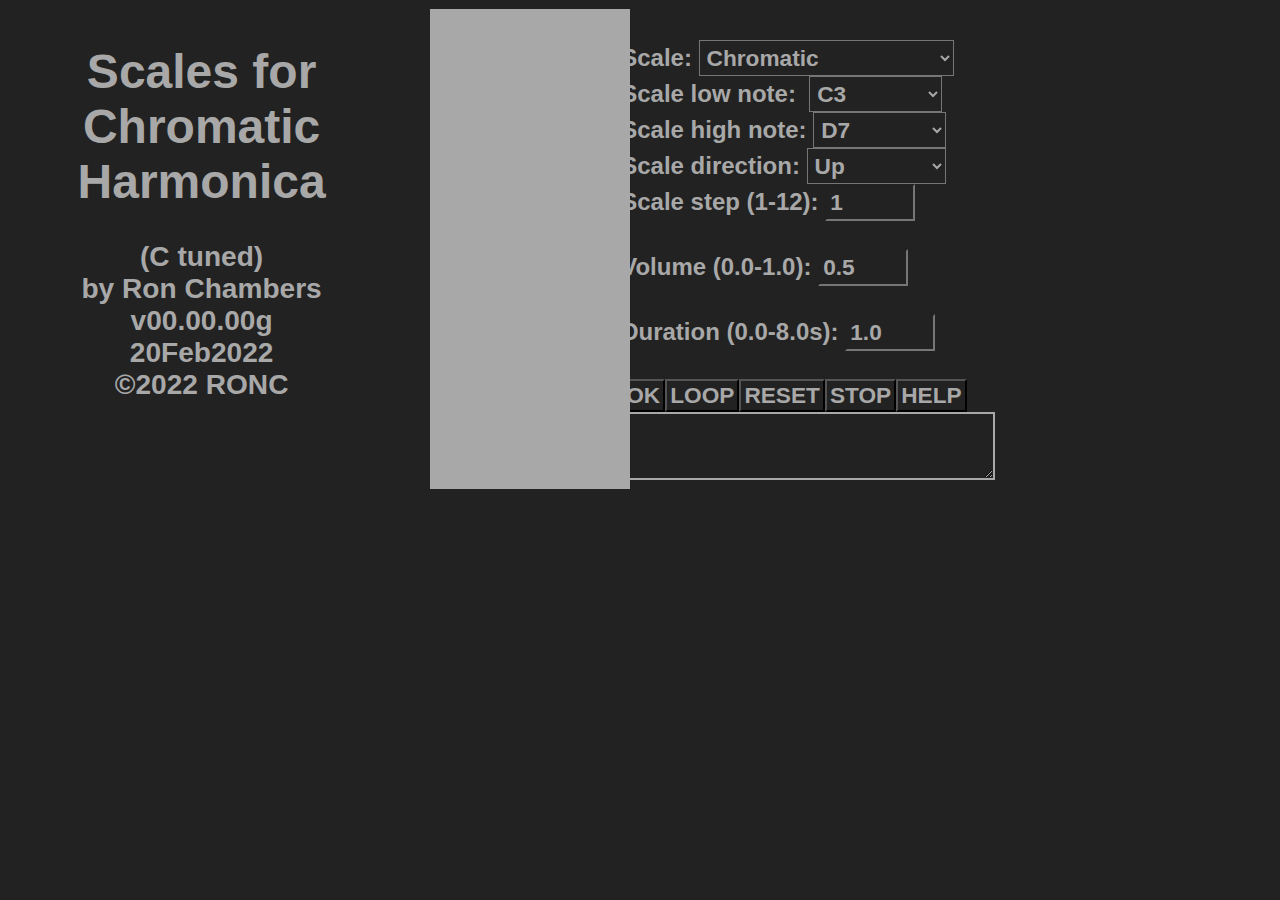
<file: index.html>
<!DOCTYPE html>
<html lang="en" charset="utf-8">

<head>
    <title>Scales for Chromatic Harmonica</title>

    <link rel="stylesheet" href="shared.css">
    <style>
        button {
            align-content: center;
            border: none;
            background-color: #111111;
            color: #a8a8a8;
            padding: 10px 20px;
            font-size: 18pt;
            font-weight: bold;
            cursor: pointer;
            display: inline-block;
        }

        .heighttext {
            display: inline-block;
            padding: 3px 3px;
            line-height: 100%;
            font-size: 17pt;
            font-weight: bold;
            background-color: #222222;
            color: #a8a8a8;
        }

        audio {
            width: 140px;
            height: 80px;
        }

        #panels {
            content: "";
            display: table;
            clear: both;
        }

        div {
            float: left;
            height: 500px;
            padding: 1px;
        }

        #column1 {
            background-color: #222222;
            width: 30%;
            padding: 4px;
        }

        #column2 {
            width: 220px;
        }

        #column3 {
            background-color: #222222;
            width: 35%;
            padding: 4px;
        }

        option {
            line-height: 80%;
            font-size: 15pt;
            font-weight: bold;
        }

        input[type='number'] {
            width: 80px;
        }

        .frameImage {
            opacity: 0;
            -webkit-filter: grayscale(100%);
            filter: grayscale(100%);
            position: absolute;
            left: 430px;
            top: 10;
            width: 200px;
            /*250px;*/
            height: 480px;
            /*600px;*/
            z-index: -1;
        }
    </style>

    <script>
        var imageOn = true;
        var audioOn = true;// false; //true;
        var aborter = false;
        var loopOn = false;
        var pauseOn = false;
        var userError = 0;
        var errText = "User error:";

        var indx = Array(250).fill(-1);
    </script>

    <script src="shared.js" type="text/javascript"></script>
    <script src="scales.js"></script>
</head>

<body>
    <main id="panels">
        <div id="column1">
            <script>
                var config = "";
                config = config + '<h1 class="centerText">'
                    + document.title
                    + "</h1>"
                    + header;
                // console.log(config);
                document.getElementById('column1').innerHTML = config;
            </script>
        </div>

        <div id="column2">
            <script>
                // Build preloaded table of images and audio files 
                var config = "";
                if (imageOn == true) {
                    config = config
                        + '<img class="frameImage"'
                        + ' id="f'
                        + 0 + '"'
                        + ' src = "frames/images/image'
                        + 0
                        + '.png" alt = "frameImage'
                        + 0 + '"'
                        + ' style = "z-index:'
                        + 0
                        + '; opacity: 1;">'
                        + '<audio class="frameAudio" '
                        + ' id="a'
                        + 0 + '"'
                        + ' src = "frames/audio/audio'
                        + 0
                        + '.mp3" preload volume = "0.0"></audio>';
                }

                for (var j = 1; j <= numNotesMax; j++) {
                    if (imageOn == true) {
                        config = config
                            + '<img class="frameImage"'
                            + ' id="f'
                            + j + '"'
                            + ' src = "frames/images/image'
                            + j
                            + '.png" alt = "frameImage'
                            + j + '"'
                            + ' style = "z-index:'
                            + j
                            + '; opacity: 0;">';
                    }

                    if (audioOn == true) {
                        config = config + '<audio class="frameAudio" '
                            + ' id="a'
                            + j + '"'
                            + ' src = "frames/audio/audio'
                            + j
                            + '.mp3" preload volume = "0.0"></audio>'
                    }
                };
                config = config + '</br>';

                // console.log(config);
                document.getElementById("column2").innerHTML = config;
            </script>
        </div>

        <div id="column3">
            <script src="setup.js"></script>
        </div>

        <script>
            function waiter(imageFrame, audioFrame, x, delayTime) {
                return new Promise(resolve => {
                    setTimeout(() => {
                        if (imageOn == true) {
                            document.getElementById(imageFrame).style.opacity = 0;
                            //     console.log(x + " " + imageFrame + " set2f ", document.getElementById(imageFrame).style.opacity + '  ' + x + '  ' + delayTime);
                        }

                        if (audioOn == true) {
                            document.getElementById(audioFrame).volume = 0.0;
                            document.getElementById(audioFrame).pause();
                            //     console.log(x + " " + audioFrame + " set2a ", document.getElementById(audioFrame).volume + '  ' + delayTime);
                        }

                        resolve(x);
                    }, delayTime)
                })
            };

            function findMatch(a, b, c, bsIn, beIn, bi) {
                var la = a.length;
                var lb = b.length;
                var lc = c.length;
                var bs, be;
                var num = 0;

                bs = 1;
                be = lb;
                for (var j = 1; j < lc; j++) {
                    if (c[j].includes(bsIn)) {
                        bs = j;
                    }
                    if (c[j].includes(beIn)) {
                        be = j;
                    }
                }
                console.log("inside find " + la + " " + lb + " " + lc + " " + bsIn + " " + bs + " " + beIn + " " + be + " " + bi);
                for (var i = 1; i <= lb; i++) {
                    for (var j = bs; j <= be; j += bi) {
                        if (c[j].includes(b[i])) {
                            a[i] = j;
                            if (i > num) num = i;
                        }
                        // console.log("find " + c[j] + " " + j + " " + b[i] + " " + i + " " + a[i] + " " + num);
                    }
                }
                return num;
            };

            function looper() {
                loopOn = true;
                syncer();
            }

            async function syncer() {
                userError = 0;
                var frameDelay = 1000;
                var imageFrame;
                var audioFrame;
                var imageOpacity = 1;
                var audioVolume = volumeIn.value;

                var scaleIn = scales.value;
                var scaleIndex = scales.selectedIndex;
                var scaleLoIn = scaleLo.value;
                var scaleLoIndex = parseInt(scaleLo.selectedIndex);
                var scaleHiIn = scaleHi.value;
                var scaleHiIndex = numNotesMax - parseInt(scaleHi.selectedIndex) + 1;
                if (scaleLoIndex > scaleHiIndex) {
                    userError = userError + 10;
                    errText = errText + " Scale Low > Scale High";
                }
                console.log("Error " + userError + " " + scaleLoIndex + " " + scaleHiIndex);
                var dirIndex = direction.selectedIndex;
                var stepVal = parseInt(stepIn.value);

                var delayTime = frameDelay * durationIn.value;

                if (userError > 0) {
                    // console.log(userError);
                    document.getElementById("errorPanel").style.borderColor = "#ff0000";
                    document.getElementById("errorPanel").style.color = "#ff0000";
                    document.getElementById("errorPanel").innerHTML = errText;
                    // console.log(document.getElementById("errorPanel").style.color + " " + document.getElementById("errorPanel").innerHTML)
                    stopper();
                }

                do {
                    indx.fill(-1);
                    var scaleName = scaleIn.substr(0, 7);
                    var nextScaleName = "_Major"
                    var indxSt = -1;
                    var indxSp = -1;
                    for (var k = 0; k < scalesAll.length; k++) {
                        if (scalesAll[k].search(scaleName) != -1) {
                            indxSt = k;
                            for (l = k + 1; l < scalesAll.length; l++) {
                                if (scalesAll[l].search(nextScaleName) != -1 && indxSp == -1) {
                                    indxSp = l;
                                }
                            }
                        }
                        if (indxSt != -1) break;
                    }

                    var scalePlay = scalesAll.slice(indxSt, indxSp);
                    console.log("SCALE " + scaleName + " " + indxSt + " " + indxSp + " " + scalePlay);

                    var numNotes = findMatch(indx, scalePlay, chromScale, scaleLoIn, scaleHiIn, stepVal);

                    console.log("1 " + indx.slice(0, numNotes + 1));
                    if (dirIndex > 0) {
                        if (dirIndex == 1) {
                            var reversed = indx.slice(1, numNotes + 1).reverse();
                            console.log("rev " + reversed);
                            for (var m = 0; m < numNotes; m++) {
                                indx[m + 1] = reversed[m];
                            }
                            console.log(indx.slice(0, numNotes + 1));
                        }
                        if (dirIndex == 2) {
                            var reversed = indx.slice(1, numNotes + 1).reverse();
                            //console.log("rev " + reversed);
                            for (var m = 0; m < numNotes; m++) {
                                indx[m + numNotes + 1] = reversed[m];
                            }
                            numNotes = numNotes * 2;
                            console.log(indx.slice(0, numNotes + 1));
                        }
                        if (dirIndex == 3) {
                            var sliced = indx.slice(1, numNotes + 1);
                            // console.log("sli " + numNotes + " " + sliced);
                            for (var m = 0; m <= numNotes; m++) {
                                indx[m] = sliced[numNotes - m];
                                indx[m + numNotes + 1] = sliced[m];
                            }
                            numNotes = numNotes * 2;
                            // console.log(numNotes + " " + indx.slice(0, numNotes + 1));
                        }
                        if (dirIndex == 4) {
                            for (m = numNotes; m > 0; m--) {
                                j = Math.floor(Math.random() * m);
                                k = indx[m];
                                indx[m] = indx[j];
                                indx[j] = k;
                            }
                            console.log(indx.slice(0, numNotes));
                        }
                        if (dirIndex == 5) {
                            // user input -- need to decide IF do first.s
                        }
                    }

                    //  console.log("find " + numNotes + " " + indx);
                    if (loopOn == false) indx[0] = 0;

                    for (var j = 1; j <= numNotes; j++) {
                        var i = indx[j];
                        if (i != -1 && aborter == false) {
                            if (imageOn == true) {
                                imageFrame = "f" + i;
                                document.getElementById(imageFrame).style.opacity = imageOpacity;
                                // console.log(i + " " + j + " " + imageFrame + " set1f ", document.getElementById(imageFrame).style.opacity);
                            }
                            if (audioOn == true) {
                                audioFrame = "a" + i;
                                document.getElementById(audioFrame).volume = audioVolume;
                                document.getElementById(audioFrame).play();
                                //console.log(i + " " + j + " " + audioFrame + " set1a ", document.getElementById(audioFrame).volume + " "  + delayTime);
                            }
                            await waiter(imageFrame, audioFrame, i, delayTime);
                        }
                    };
                    aborter = false;
                } while (loopOn == true);
            };

            function resetter() {
                loopOn = false;
                indx.fill(-1);
                scales.selectedIndex = 0;
                scaleLo.selectedIndex = 0;
                scaleHi.selectedIndex = 0;
                direction.selectedIndex = 0;
                volumeIn.value = 0.5;
                durationIn.value = 1.0;
                stepIn.value = 1;
                userError = 0;
                //console.log("reset");
            };

            function stopper() {
                loopOn = false;
                aborter = true;
                userError = 0;
                //console.log("stopped");
            };

            function helper() {
                window.location.href = 'help.html';
            }
        </script>
    </main>
</body>

</html>
</file>
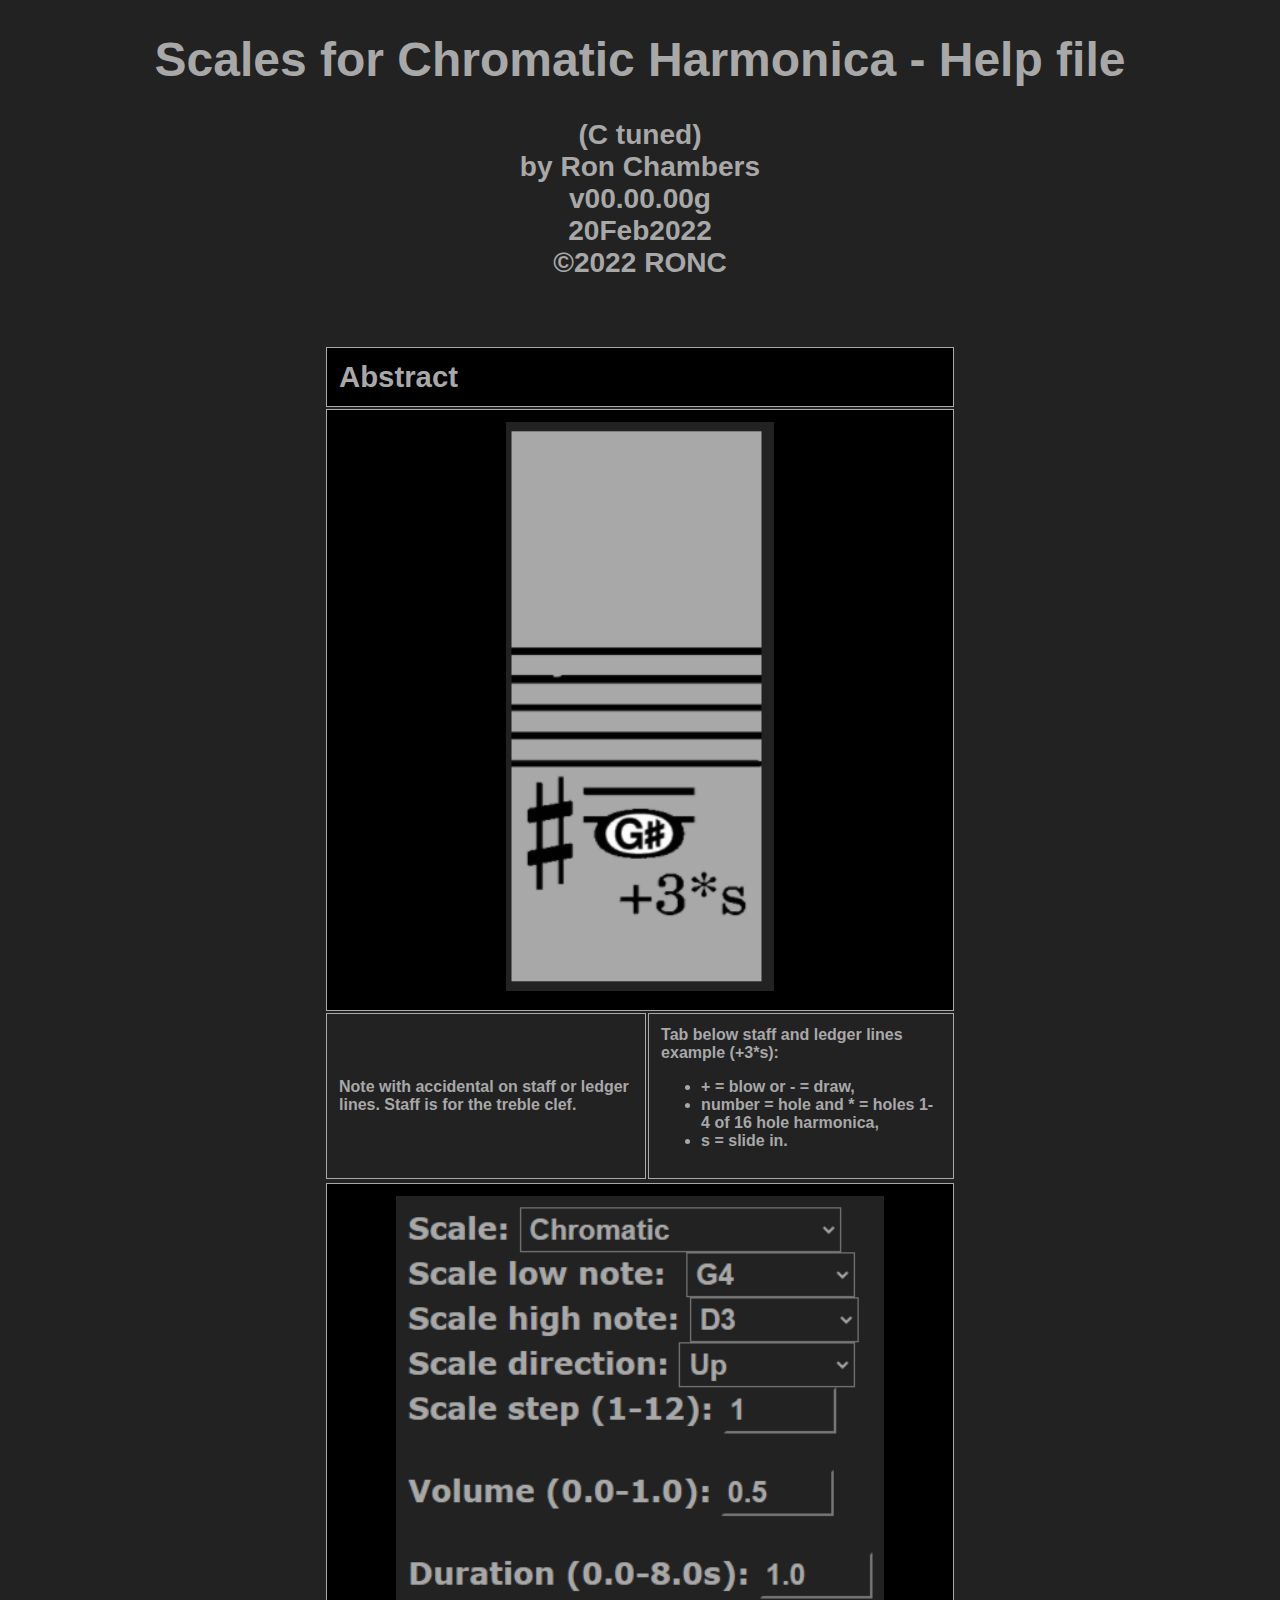
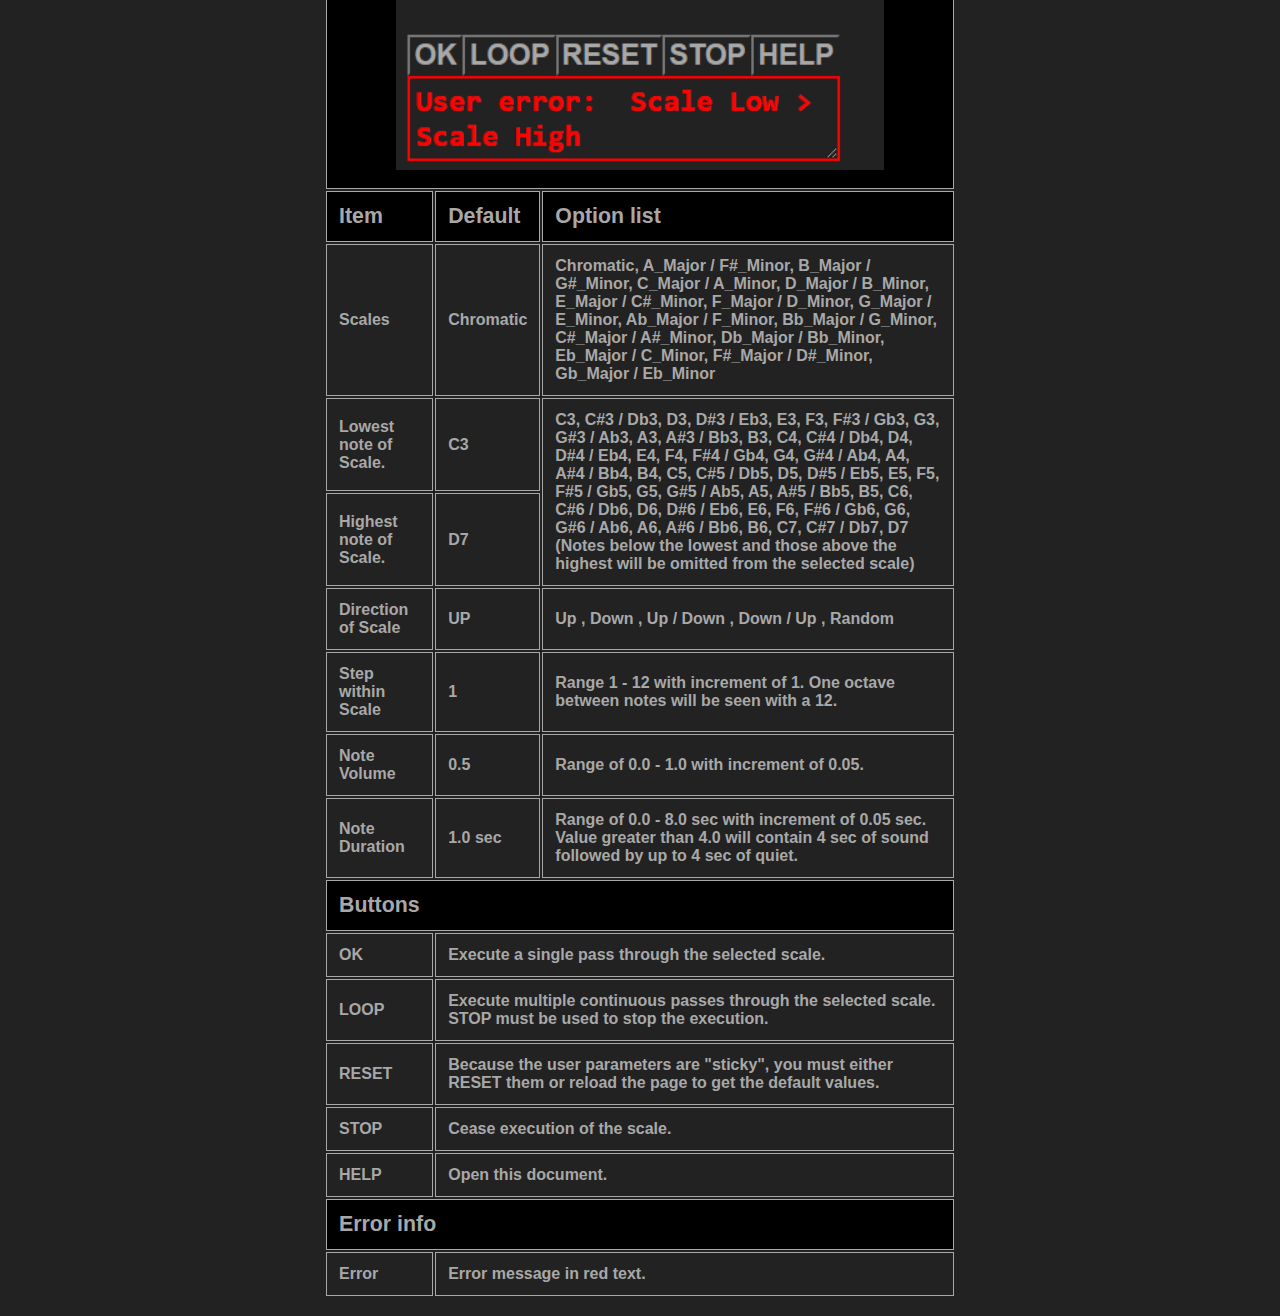
<file: help.html>
<!DOCTYPE html>
<html lang="en" charset="utf-8">

<head>
    <title>Scales for Chromatic Harmonica - Help file</title>

    <link rel="stylesheet" href="shared.css">
    <style>
    </style>
    <style>
        table tr td {
            border: 1px solid #a8a8a8;
            border-collapse: collapse;
            font-size: 12pt;
            padding: 12px;
        }

        .item {
            width: 25%;
        }
    </style>

    <script src="shared.js"></script>
    <script src="scales.js"></script>

    <script>
    </script>

</head>

<body>
    <div id="column1">
        <script>
            var config = "";
            config = config + '<h1 class="centerText">'
                + document.title
                + "</h1>"
                + header;
            // console.log(config);
            document.getElementById('column1').innerHTML = config;
        </script>
    </div>
    <br>
    <div width="100%" class="center">
        <table>
            <tr>
                <td colspan="2" style="background-color:black; font-size: 22pt;">
                    Abstract
                </td>
            </tr>
            <tr>
                <td colspan="2" style="background-color:black; font-size: 22pt;text-align: center;">
                    <img src="ui1.png" alt="UI"></img>
                </td>
            </tr>
            <tr>
                <td>
                    Note with accidental on staff or ledger lines. Staff is for the treble clef.
                </td>
                <td>
                    Tab below staff and ledger lines example (+3*s):
                    <ul>
                        <li> + = blow or - = draw,</li>
                        <li> number = hole and * = holes 1-4 of 16 hole
                            harmonica,</li>
                        <li> s = slide in.</li>
                    </ul>
                </td>
            </tr>
        </table>

        <table>
            <tr>
                <td colspan="3" style="background-color:black; font-size: 16pt;text-align: center;">
                    <img src="ui2.png" alt="UI"></img>
                </td>
            </tr>
            <tr>
                <td style="background-color:black; font-size: 16pt;">
                    Item
                </td>
                <td style="background-color:black; font-size: 16pt;">
                    Default
                </td>
                <td style="background-color:black; font-size: 16pt;">
                    Option list
                </td>
            </tr>
            <tr>
                <td>
                    Scales
                </td>

                <td>
                    Chromatic
                </td>
                <td id="scales">
                    <script>
                        var a = scaleNames.slice(0, scaleNames.length).join(",   ");
                        document.getElementById("scales").innerHTML = a.replaceAll("s", "#");
                    </script>
                </td>
            </tr>
            <tr>
                <td>
                    Lowest note of Scale.
                </td>

                <td>
                    C3
                </td>
                <td rowspan=2 id="notes">
                    <script>
                        document.getElementById("notes").innerHTML = chromScale.slice(1, chromScale.length).join(",   ");
                    </script>
                    <br>(Notes below the lowest and those above the highest will be omitted from the selected scale)
                </td>
            </tr>
            <tr>
                <td>
                    Highest note of Scale.
                </td>
                <td>
                    D7
                </td>
            </tr>
            <tr>
                <td>
                    Direction of Scale
                </td>
                <td>
                    UP
                </td>
                <td>
                    Up , Down , Up / Down , Down / Up , Random
                </td>
            </tr>
            <tr>
                <td>
                    Step within Scale
                </td>
                <td>
                    1
                </td>
                <td>
                    Range 1 - 12 with increment of 1. One octave between notes will be seen with a 12.
                </td>
            </tr>
            <tr>
                <td>
                    Note Volume
                </td>
                <td>
                    0.5
                </td>
                <td>
                    Range of 0.0 - 1.0 with increment of 0.05.
                </td>
            </tr>
            <tr>
                <td>
                    Note Duration
                </td>
                <td>
                    1.0 sec
                </td>
                <td>
                    Range of 0.0 - 8.0 sec with increment of 0.05 sec. Value greater than 4.0 will contain 4 sec of
                    sound followed by up to 4 sec of quiet.
                </td>
            </tr>
            <tr>
                <td colspan="3" style="background-color:black; font-size: 16pt;">
                    Buttons
                </td>
            </tr>
            <tr>
                <td>
                    OK
                </td>
                <td colspan="2">
                    Execute a single pass through the selected scale.
                </td>
            </tr>
            <tr>
                <td>
                    LOOP
                </td>
                <td colspan="2">
                    Execute multiple continuous passes through the selected scale. STOP must be used to stop the
                    execution.
                </td>
            </tr>
            <tr>
                <td>
                    RESET
                </td>
                <td colspan="2">
                    Because the user parameters are "sticky", you must either RESET them or reload the page to get the
                    default values.
                </td>
            </tr>
            <tr>
                <td>
                    STOP
                </td>
                <td colspan="2">
                    Cease execution of the scale.
                </td>
            </tr>
            <tr>
                <td>
                    HELP
                </td>
                <td colspan="2">
                    Open this document.
                </td>
            </tr>
            <tr>
                <td colspan="3" style="background-color:black; font-size: 16pt;">
                    Error info
                </td>
            </tr>
            <tr>
                <td>
                    Error
                </td>
                <td colspan="2">
                    Error message in red text.
                </td>
            </tr>
        </table>
    </div>
</body>
</file>
<file: shared.css>
body {
  background-color: #222222;
  font-family: Verdana, Geneva, Tahoma, sans-serif;
  font-size: 18pt;
  font-weight: bold;
  color: #a8a8a8;
  padding: 0;
}

.center {
  margin: auto;
  width: 50%;
  padding: 10px;
}

.centerText {
  text-align: center;
}

textarea {
  padding: 4px;
  max-width: 100%;
  font-size: 18pt;
  font-weight: bold;
  border: solid 2px #a8a8a8 ;
  background-color: #222222;
  color: #a8a8a8;
}
</file>
